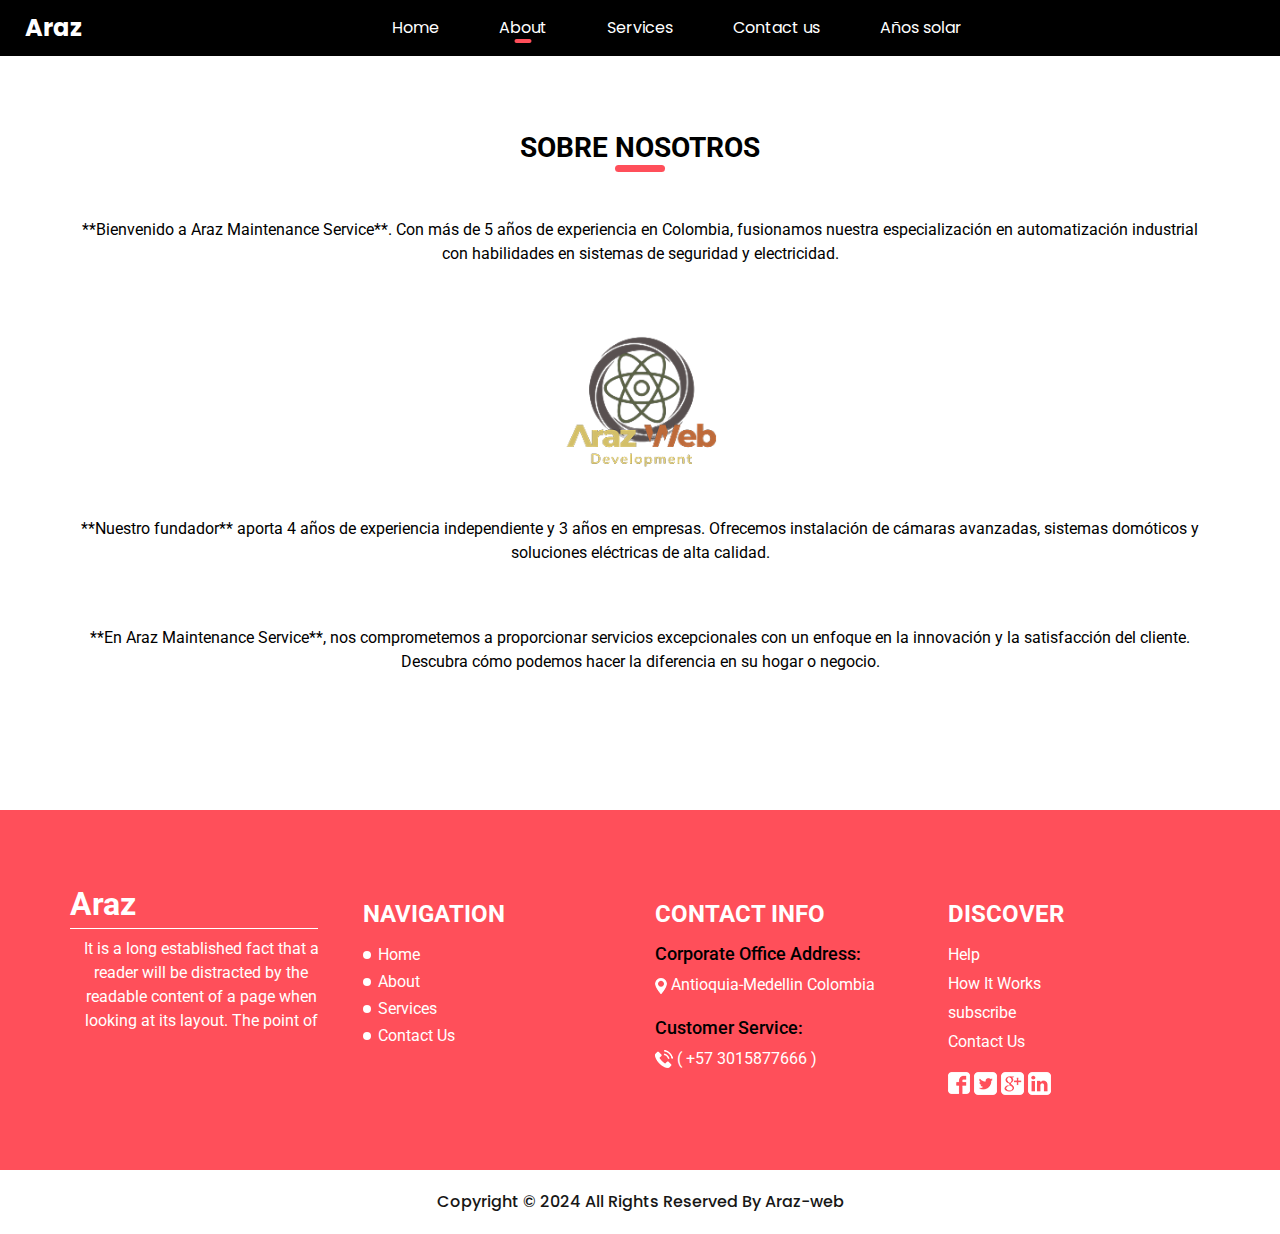
<file: about.html>
<!DOCTYPE html>
<html>

<head>
  <!-- Basic -->
  <meta charset="utf-8" />
  <meta http-equiv="X-UA-Compatible" content="IE=edge" />
  <!-- Mobile Metas -->
  <meta name="viewport" content="width=device-width, initial-scale=1, shrink-to-fit=no" />
  <!-- Site Metas -->
  <meta name="keywords" content="" />
  <meta name="description" content="" />
  <meta name="author" content="" />

  <title>Araz</title>

  <!-- slider stylesheet -->
  <link rel="stylesheet" type="text/css"
    href="https://cdnjs.cloudflare.com/ajax/libs/OwlCarousel2/2.1.3/assets/owl.carousel.min.css" />

  <!-- bootstrap core css -->
  <link rel="stylesheet" type="text/css" href="css/bootstrap.css" />

  <!-- fonts style -->
  <link href="https://fonts.googleapis.com/css?family=Poppins:400,700|Roboto:400,700&display=swap" rel="stylesheet">
  <!-- Custom styles for this template -->
  <link href="css/style.css" rel="stylesheet" />
  <!-- responsive style -->
  <link href="css/responsive.css" rel="stylesheet" />
</head>

<body>
  <div class="hero_area">
    <!-- header section strats -->
    <header class="header_section">
      <div class="container-fluid">
        <nav class="navbar navbar-expand-lg custom_nav-container ">
          <a class="navbar-brand" href="index.html">
            <span>
              Araz
            </span>
          </a>
          <button class="navbar-toggler ml-auto" type="button" data-toggle="collapse"
            data-target="#navbarSupportedContent" aria-controls="navbarSupportedContent" aria-expanded="false"
            aria-label="Toggle navigation">
            <span class="navbar-toggler-icon"></span>
          </button>

          <div class="collapse navbar-collapse" id="navbarSupportedContent">
            <div class="d-flex mx-auto flex-column flex-lg-row align-items-center">
              <ul class="navbar-nav  ">
                <li class="nav-item ">
                  <a class="nav-link" href="index.html">Home <span class="sr-only">(current)</span></a>
                </li>
                <li class="nav-item active">
                  <a class="nav-link" href="about.html"> About </a>
                </li>
                <li class="nav-item">
                  <a class="nav-link" href="service.html"> Services </a>
                </li>
                <li class="nav-item">
                  <a class="nav-link" href="contact.html">Contact us</a>
                </li>
                  <li class="nav-item">
                    <a class="nav-link" href="ert.html">Años solar</a>
                  </li>
              </ul>
            </div>
          </div>
        </nav>
      </div>
    </header>
    <!-- end header section -->
  </div>

  <!-- about section -->
<section class="about_section layout_padding">
  <div class="container">
    <div class="custom_heading-container">
      <h3>
        SOBRE NOSOTROS
      </h3>
    </div>
    <p class="layout_padding2-top">
      **Bienvenido a Araz Maintenance Service**. Con más de 5 años de experiencia en Colombia, fusionamos nuestra
      especialización en automatización industrial con habilidades en sistemas de seguridad y electricidad.
    </p>
    <div class="img-box layout_padding2">
      <img src="images/logo-Araz.png" alt="Imagen sobre la empresa">
    </div>
    <p class="layout_padding2-bottom">
      **Nuestro fundador** aporta 4 años de experiencia independiente y 3 años en empresas. Ofrecemos instalación de
      cámaras avanzadas, sistemas domóticos y soluciones eléctricas de alta calidad.
    </p>
    <p class="layout_padding2-bottom">
      **En Araz Maintenance Service**, nos comprometemos a proporcionar servicios excepcionales con un enfoque en la
      innovación y la satisfacción del cliente. Descubra cómo podemos hacer la diferencia en su hogar o negocio.
    </p>
  </div>
</section>

  <!-- end about section -->


  <!-- info section -->
  <section class="info_section layout_padding">
    <div class="container">
      <div class="row">
        <div class="col-md-3">
          <div class="info-logo">
            <h2>
              Araz
            </h2>
            <p>
              It is a long established fact that a reader will be distracted by the readable content of a page when
              looking at its layout. The point of
            </p>
          </div>
        </div>
        <div class="col-md-3">
          <div class="info-nav">
            <h4>
              Navigation
            </h4>
            <ul>
              <li>
                <a href="index.html">
                  Home
                </a>
              </li>
              <li>
                <a href="about.html">
                  About
                </a>
              </li>
              <li>
                <a href="service.html">
                  Services
                </a>
              </li>
              <li>
                <a href="contact.html">
                  Contact Us
                </a>
              </li>
            </ul>
          </div>
        </div>
        <div class="col-md-3">
          <div class="info-contact">
            <h4>
              Contact Info
            </h4>
            <div class="location">
              <h6>
                Corporate Office Address:
              </h6>
              <a href="">
                <img src="images/location.png" alt="">
                <span>
                  Antioquia-Medellin Colombia
                </span>
              </a>
            </div>
            <div class="call">
              <h6>
                Customer Service:
              </h6>
              <a href="">
                <img src="images/telephone.png" alt="">
                <span>
                  ( +57 3015877666 )
                </span>
              </a>
            </div>
          </div>
        </div>
        <div class="col-md-3">
          <div class="discover">
            <h4>
              Discover
            </h4>
            <ul>
              <li>
                <a href="">
                  Help
                </a>
              </li>
              <li>
                <a href="">
                  How It Works

                </a>
              </li>
              <li>
                <a href="">
                  subscribe
                </a>
              </li>
              <li>
                <a href="contact.html">
                  Contact Us
                </a>
              </li>
            </ul>
            <div class="social-box">
              <a href="">
                <img src="images/facebook.png" alt="">
              </a>
              <a href="">
                <img src="images/twitter.png" alt="">
              </a>
              <a href="">
                <img src="images/google-plus.png" alt="">
              </a>
              <a href="">
                <img src="images/linkedin.png" alt="">
              </a>
            </div>
          </div>
        </div>
      </div>
    </div>
  </section>

  <!-- end info_section -->

  <!-- footer section -->
  <section class="container-fluid footer_section">
    <p>
      Copyright &copy; 2024 All Rights Reserved By
      <a href="https://html.design/">Araz-web</a>
    </p>
  </section>
  <!-- footer section -->

  <script type="text/javascript" src="js/jquery-3.4.1.min.js"></script>
  <script type="text/javascript" src="js/bootstrap.js"></script>
</body>

</html>
</file>
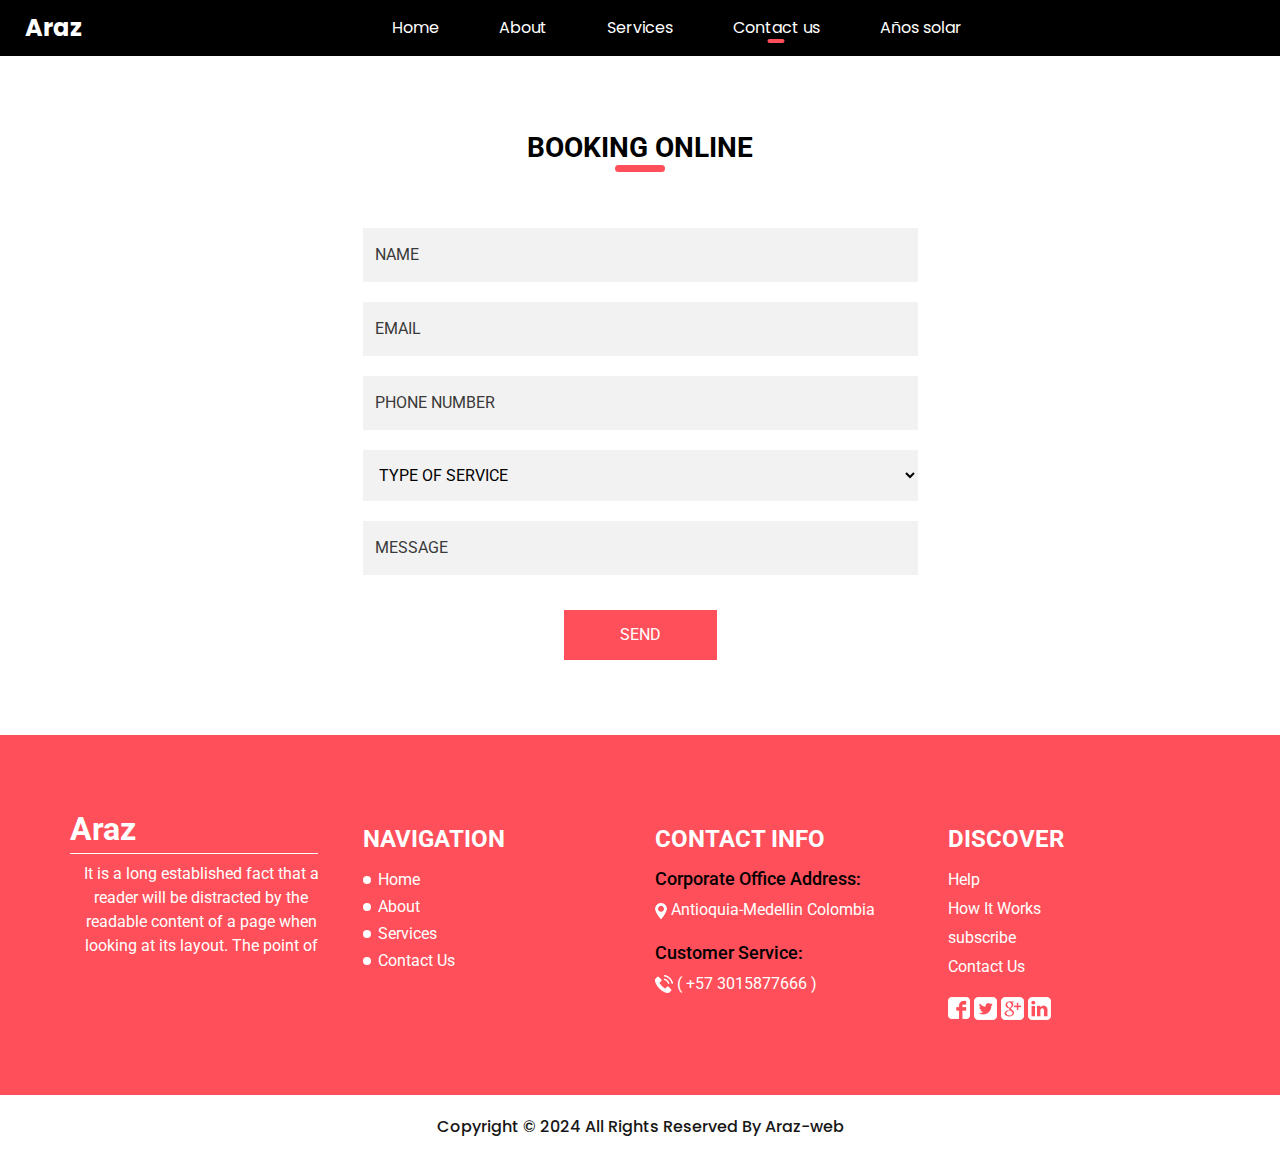
<file: contact.html>
<!DOCTYPE html>
<html>

<head>
  <!-- Basic -->
  <meta charset="utf-8" />
  <meta http-equiv="X-UA-Compatible" content="IE=edge" />
  <!-- Mobile Metas -->
  <meta name="viewport" content="width=device-width, initial-scale=1, shrink-to-fit=no" />
  <!-- Site Metas -->
  <meta name="keywords" content="" />
  <meta name="description" content="" />
  <meta name="author" content="" />

  <title>Araz</title>

  <!-- slider stylesheet -->
  <link rel="stylesheet" type="text/css"
    href="https://cdnjs.cloudflare.com/ajax/libs/OwlCarousel2/2.1.3/assets/owl.carousel.min.css" />

  <!-- bootstrap core css -->
  <link rel="stylesheet" type="text/css" href="css/bootstrap.css" />

  <!-- fonts style -->
  <link href="https://fonts.googleapis.com/css?family=Poppins:400,700|Roboto:400,700&display=swap" rel="stylesheet">
  <!-- Custom styles for this template -->
  <link href="css/style.css" rel="stylesheet" />
  <!-- responsive style -->
  <link href="css/responsive.css" rel="stylesheet" />
</head>

<body>
  <div class="hero_area">
    <!-- header section strats -->
    <header class="header_section">
      <div class="container-fluid">
        <nav class="navbar navbar-expand-lg custom_nav-container ">
          <a class="navbar-brand" href="index.html">
            <span>
              Araz
            </span>
          </a>
          <button class="navbar-toggler ml-auto" type="button" data-toggle="collapse"
            data-target="#navbarSupportedContent" aria-controls="navbarSupportedContent" aria-expanded="false"
            aria-label="Toggle navigation">
            <span class="navbar-toggler-icon"></span>
          </button>

          <div class="collapse navbar-collapse" id="navbarSupportedContent">
            <div class="d-flex mx-auto flex-column flex-lg-row align-items-center">
              <ul class="navbar-nav  ">
                <li class="nav-item ">
                  <a class="nav-link" href="index.html">Home <span class="sr-only">(current)</span></a>
                </li>
                <li class="nav-item">
                  <a class="nav-link" href="about.html"> About </a>
                </li>
                <li class="nav-item">
                  <a class="nav-link" href="service.html"> Services </a>
                </li>
                <li class="nav-item active">
                  <a class="nav-link" href="contact.html">Contact us</a>
                </li>
                  <li class="nav-item">
                    <a class="nav-link" href="ert.html">Años solar</a>
                  </li>
              </ul>
            </div>
          </div>
        </nav>
      </div>
    </header>
    <!-- end header section -->
  </div>

  <!-- contact section -->

  <section class="contact_section layout_padding">
    <div class="custom_heading-container">
      <h3 class=" ">
        Booking Online
      </h3>
    </div>
    <div class="container layout_padding2-top">
      <div class="row">
        <div class="col-md-6 mx-auto">
          <form action="">
            <div>
              <input type="text" placeholder="NAME">
            </div>
            <div>
              <input type="email" placeholder="EMAIL">
            </div>
            <div>
              <input type="text" placeholder="PHONE NUMBER">
            </div>
            <div>
              <select name="" id="">
                <option value="" disabled selected>TYPE OF SERVICE</option>
                <option value="">Service 1</option>
                <option value="">Service 2</option>
                <option value="">Service 3</option>
              </select>
            </div>
            <div>
              <input type="text" class="message-box" placeholder="MESSAGE">
            </div>
            <div class="d-flex justify-content-center ">
              <button>
                SEND
              </button>
            </div>
          </form>
        </div>
      </div>

    </div>
  </section>

  <!-- end contact section -->

  <!-- info section -->
  <section class="info_section layout_padding">
    <div class="container">
      <div class="row">
        <div class="col-md-3">
          <div class="info-logo">
            <h2>
              Araz
            </h2>
            <p>
              It is a long established fact that a reader will be distracted by the readable content of a page when
              looking at its layout. The point of
            </p>
          </div>
        </div>
        <div class="col-md-3">
          <div class="info-nav">
            <h4>
              Navigation
            </h4>
            <ul>
              <li>
                <a href="index.html">
                  Home
                </a>
              </li>
              <li>
                <a href="about.html">
                  About
                </a>
              </li>
              <li>
                <a href="service.html">
                  Services
                </a>
              </li>
              <li>
                <a href="contact.html">
                  Contact Us
                </a>
              </li>
            </ul>
          </div>
        </div>
        <div class="col-md-3">
          <div class="info-contact">
            <h4>
              Contact Info
            </h4>
            <div class="location">
              <h6>
                Corporate Office Address:
              </h6>
              <a href="">
                <img src="images/location.png" alt="">
                <span>
                  Antioquia-Medellin Colombia
                </span>
              </a>
            </div>
            <div class="call">
              <h6>
                Customer Service:
              </h6>
              <a href="">
                <img src="images/telephone.png" alt="">
                <span>
                  ( +57 3015877666 )
                </span>
              </a>
            </div>
          </div>
        </div>
        <div class="col-md-3">
          <div class="discover">
            <h4>
              Discover
            </h4>
            <ul>
              <li>
                <a href="">
                  Help
                </a>
              </li>
              <li>
                <a href="">
                  How It Works

                </a>
              </li>
              <li>
                <a href="">
                  subscribe
                </a>
              </li>
              <li>
                <a href="contact.html">
                  Contact Us
                </a>
              </li>
            </ul>
            <div class="social-box">
              <a href="">
                <img src="images/facebook.png" alt="">
              </a>
              <a href="">
                <img src="images/twitter.png" alt="">
              </a>
              <a href="">
                <img src="images/google-plus.png" alt="">
              </a>
              <a href="">
                <img src="images/linkedin.png" alt="">
              </a>
            </div>
          </div>
        </div>
      </div>
    </div>
  </section>



  <!-- end info_section -->

  <!-- footer section -->
  <section class="container-fluid footer_section">
    <p>
      Copyright &copy; 2024 All Rights Reserved By
      <a href="https://html.design/">Araz-web</a>
    </p>
  </section>
  <!-- footer section -->

  <script type="text/javascript" src="js/jquery-3.4.1.min.js"></script>
  <script type="text/javascript" src="js/bootstrap.js"></script>
</body>

</html>
</file>
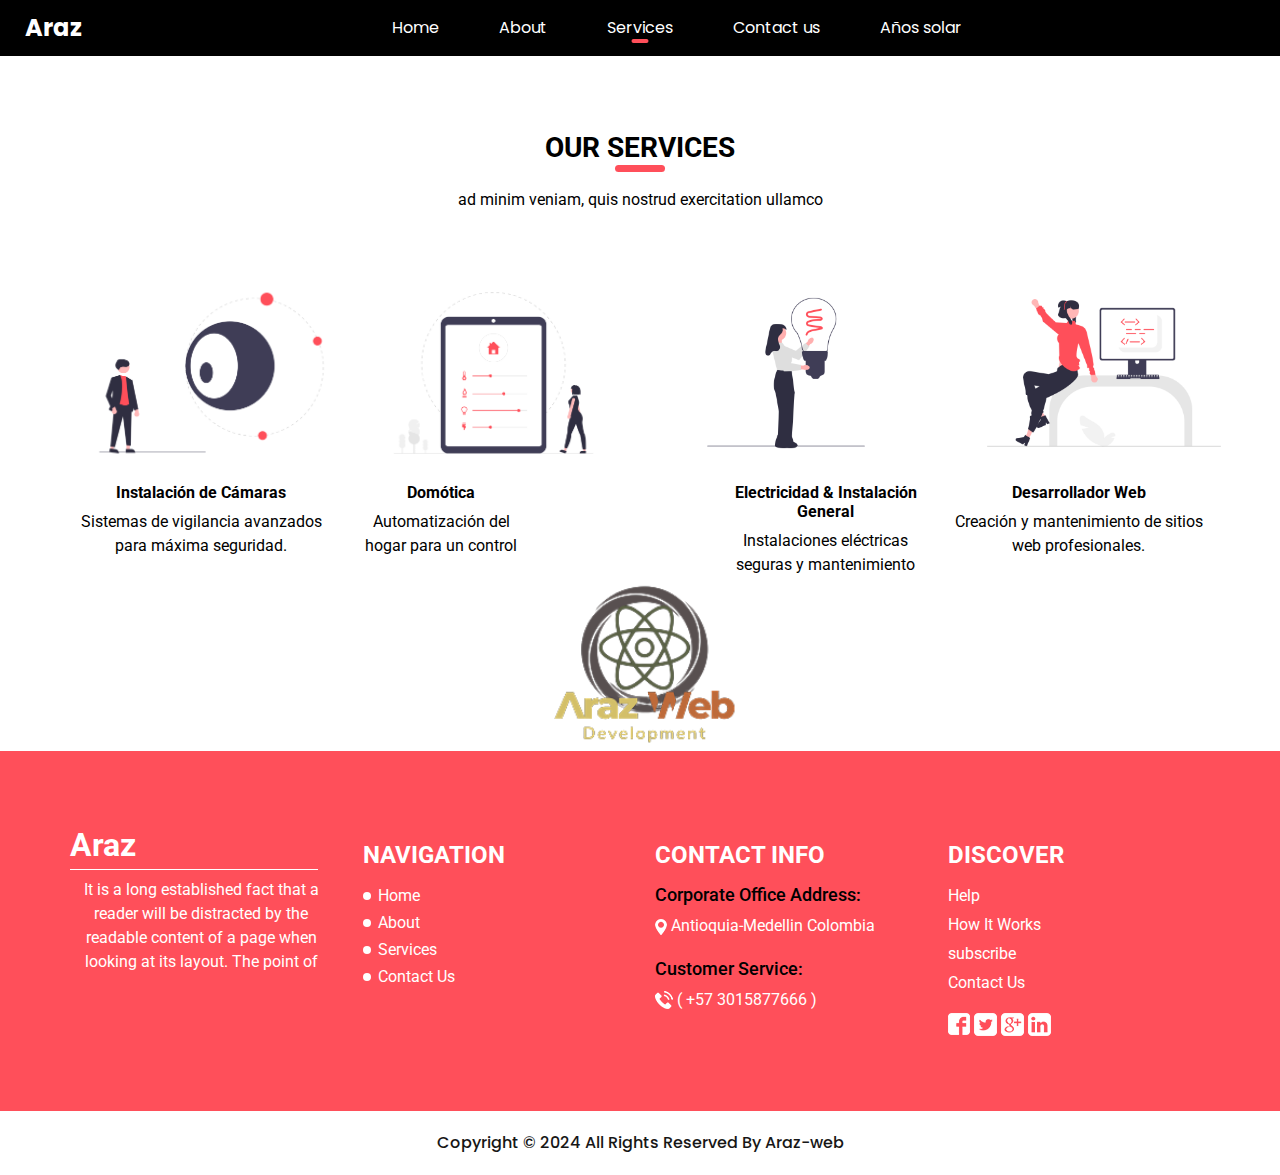
<file: service.html>
<!DOCTYPE html>
<html>

<head>
  <!-- Basic -->
  <meta charset="utf-8" />
  <meta http-equiv="X-UA-Compatible" content="IE=edge" />
  <!-- Mobile Metas -->
  <meta name="viewport" content="width=device-width, initial-scale=1, shrink-to-fit=no" />
  <!-- Site Metas -->
  <meta name="keywords" content="" />
  <meta name="description" content="" />
  <meta name="author" content="" />

  <title>Araz</title>

  <!-- slider stylesheet -->
  <link rel="stylesheet" type="text/css"
    href="https://cdnjs.cloudflare.com/ajax/libs/OwlCarousel2/2.1.3/assets/owl.carousel.min.css" />

  <!-- bootstrap core css -->
  <link rel="stylesheet" type="text/css" href="css/bootstrap.css" />

  <!-- fonts style -->
  <link href="https://fonts.googleapis.com/css?family=Poppins:400,700|Roboto:400,700&display=swap" rel="stylesheet">
  <!-- Custom styles for this template -->
  <link href="css/style.css" rel="stylesheet" />
  <!-- responsive style -->
  <link href="css/responsive.css" rel="stylesheet" />
</head>

<body>
  <div class="hero_area">
    <!-- header section strats -->
    <header class="header_section">
      <div class="container-fluid">
        <nav class="navbar navbar-expand-lg custom_nav-container ">
          <a class="navbar-brand" href="index.html">
            <span>
              Araz
            </span>
          </a>
          <button class="navbar-toggler ml-auto" type="button" data-toggle="collapse"
            data-target="#navbarSupportedContent" aria-controls="navbarSupportedContent" aria-expanded="false"
            aria-label="Toggle navigation">
            <span class="navbar-toggler-icon"></span>
          </button>

          <div class="collapse navbar-collapse" id="navbarSupportedContent">
            <div class="d-flex mx-auto flex-column flex-lg-row align-items-center">
              <ul class="navbar-nav  ">
                <li class="nav-item ">
                  <a class="nav-link" href="index.html">Home <span class="sr-only">(current)</span></a>
                </li>
                <li class="nav-item">
                  <a class="nav-link" href="about.html"> About </a>
                </li>
                <li class="nav-item active">
                  <a class="nav-link" href="service.html"> Services </a>
                </li>
                <li class="nav-item">
                  <a class="nav-link" href="contact.html">Contact us</a>
                </li>
                  <li class="nav-item">
                    <a class="nav-link" href="ert.html">Años solar</a>
                  </li>
              </ul>
            </div>
          </div>
        </nav>
      </div>
    </header>
    <!-- end header section -->
  </div>

  <!-- service section -->

  <section class="service_section layout_padding">
    <div class="container">
      <div class="custom_heading-container">
        <h3 class=" ">
          OUR SERVICES
        </h3>
      </div>
      <p class="">
        ad minim veniam, quis nostrud exercitation ullamco
      </p>
      <div class="service_container ">
        <div class="row">
          <div class="col-md-3">
            <div class="box b-1">
              <div class="img-box">
                <img src="images/s-1.png" alt="">
              </div>
              <div class="detail-box">
                <h6>
                  Instalación de Cámaras
                </h6>
                <p>
                  Sistemas de vigilancia avanzados para máxima seguridad.
                </p>
              </div>
            </div>
          </div>
          <div class="col-md-3">
            <div class="box b-2">
              <div class="img-box">
                <img src="images/s-2.png" alt="">
              </div>
              <div class="detail-box">
                <h6>
                  Domótica
                </h6>
                <p>
                  Automatización del hogar para un control total.
                </p>
              </div>
            </div>
          </div>
          <div class="col-md-3">
            <div class="box b-3">
              <div class="img-box">
                <img src="images//s-3.png" alt="">
              </div>
              <div class="detail-box">
                <h6>
                  Electricidad & Instalación General
                </h6>
                <p>
                  Instalaciones eléctricas seguras y mantenimiento integral para todas sus necesidades de instalación.
                </p>
              </div>
            </div>
          </div>
          <div class="col-md-3">
            <div class="box b-4">
              <div class="img-box">
                <img src="images/s-4.png" alt="">
              </div>
              <div class="detail-box">
                <h6>
                  Desarrollador Web
                </h6>
                <p>
                  Creación y mantenimiento de sitios web profesionales.
                </p>
              </div>
            </div>
          </div>
        </div>
      </div>
    </div>
  </section>

  <!-- end service section -->

  <!-- info section -->
  <section class="info_section layout_padding">
    <div class="container">
      <div class="row">
        <div class="col-md-3">
          <div class="info-logo">
            <h2>
              Araz
            </h2>
            <p>
              It is a long established fact that a reader will be distracted by the readable content of a page when
              looking at its layout. The point of
            </p>
          </div>
        </div>
        <div class="col-md-3">
          <div class="info-nav">
            <h4>
              Navigation
            </h4>
            <ul>
              <li>
                <a href="index.html">
                  Home
                </a>
              </li>
              <li>
                <a href="about.html">
                  About
                </a>
              </li>
              <li>
                <a href="service.html">
                  Services
                </a>
              </li>
              <li>
                <a href="contact.html">
                  Contact Us
                </a>
              </li>
            </ul>
          </div>
        </div>
        <div class="col-md-3">
          <div class="info-contact">
            <h4>
              Contact Info
            </h4>
            <div class="location">
              <h6>
                Corporate Office Address:
              </h6>
              <a href="">
                <img src="images/location.png" alt="">
                <span>
                  Antioquia-Medellin Colombia
                </span>
              </a>
            </div>
            <div class="call">
              <h6>
                Customer Service:
              </h6>
              <a href="">
                <img src="images/telephone.png" alt="">
                <span>
                  ( +57 3015877666 )
                </span>
              </a>
            </div>
          </div>
        </div>
        <div class="col-md-3">
          <div class="discover">
            <h4>
              Discover
            </h4>
            <ul>
              <li>
                <a href="">
                  Help
                </a>
              </li>
              <li>
                <a href="">
                  How It Works

                </a>
              </li>
              <li>
                <a href="">
                  subscribe
                </a>
              </li>
              <li>
                <a href="contact.html">
                  Contact Us
                </a>
              </li>
            </ul>
            <div class="social-box">
              <a href="">
                <img src="images/facebook.png" alt="">
              </a>
              <a href="">
                <img src="images/twitter.png" alt="">
              </a>
              <a href="">
                <img src="images/google-plus.png" alt="">
              </a>
              <a href="">
                <img src="images/linkedin.png" alt="">
              </a>
            </div>
          </div>
        </div>
      </div>
    </div>
  </section>



  <!-- end info_section -->

  <!-- footer section -->
  <section class="container-fluid footer_section">
    <p>
      Copyright &copy; 2024 All Rights Reserved By
      <a href="https://html.design/">Araz-web</a>
    </p>
  </section>
  <!-- footer section -->

  <script type="text/javascript" src="js/jquery-3.4.1.min.js"></script>
  <script type="text/javascript" src="js/bootstrap.js"></script>
</body>

</html>
</file>
<file: css/style.css>
body {
  font-family: 'Roboto', sans-serif;
  color: #000000;
  background-color: #ffffff;
}

.layout_padding {
  padding: 75px 0;
}

.layout_padding2 {
  padding: 45px 0;
}

.layout_padding2-top {
  padding-top: 45px;
}

.layout_padding2-bottom {
  padding-bottom: 45px;
}

.layout_padding-top {
  padding-top: 75px;
}

.layout_padding-bottom {
  padding-bottom: 75px;
}

.custom_heading-container {
  display: -webkit-box;
  display: -ms-flexbox;
  display: flex;
  -webkit-box-pack: center;
      -ms-flex-pack: center;
          justify-content: center;
}

.custom_heading-container h3 {
  text-transform: uppercase;
  font-weight: bold;
  color: #000000;
  position: relative;
}

.custom_heading-container h3::before {
  content: "";
  position: absolute;
  bottom: -7px;
  left: 50%;
  width: 50px;
  height: 7px;
  -webkit-transform: translateX(-50%);
          transform: translateX(-50%);
  background-color: #ff4f5a;
  border-radius: 15px;
}

.btn-box {
  display: -webkit-box;
  display: -ms-flexbox;
  display: flex;
  -webkit-box-align: center;
      -ms-flex-align: center;
          align-items: center;
  -webkit-box-pack: center;
      -ms-flex-pack: center;
          justify-content: center;
  font-family: "Poppins", sans-serif;
}

.btn-box a {
  color: #1d1d1d;
  margin-right: 15px;
  font-size: 18px;
}

.btn-box hr {
  width: 75px;
  height: 1.2px;
  border: none;
  background-color: #464646;
  margin: 0;
}

/*header section*/
.sub_page .hero_area {
  height: auto;
}

.hero_area.sub_pages {
  height: auto;
}

.header_section {
  background-color: #000000;
  font-family: "Poppins", sans-serif;
}

.header_section .container-fluid {
  padding-right: 25px;
  padding-left: 25px;
}

.header_section .nav_container {
  margin: 0 auto;
}

.custom_nav-container .navbar-nav .nav-item .nav-link {
  padding: 10px 30px;
  color: #ffffff;
  text-align: center;
  position: relative;
}

.custom_nav-container .navbar-nav .nav-item .nav-link::before {
  content: "";
  display: none;
  position: absolute;
  bottom: 7px;
  left: 50%;
  width: 17px;
  height: 4px;
  -webkit-transform: translateX(-50%);
          transform: translateX(-50%);
  background-color: #ff4f5a;
  border-radius: 5px;
}

.custom_nav-container .navbar-nav .nav-item .nav-link:hover::before {
  display: block;
}

.custom_nav-container .navbar-nav .nav-item.active a::before {
  display: block;
}

a,
a:hover,
a:focus {
  text-decoration: none;
}

a:hover,
a:focus {
  color: initial;
}

.btn,
.btn:focus {
  outline: none !important;
  -webkit-box-shadow: none;
          box-shadow: none;
}



.navbar-brand {
  display: -webkit-box;
  display: -ms-flexbox;
  display: flex;
  -webkit-box-align: center;
      -ms-flex-align: center;
          align-items: center;
}

.navbar-brand img {
  width: 45px;
  margin-right: 5px;
}

.navbar-brand span {
  font-weight: bold;
  font-size: 24px;
  color: #ffffff;
}

.custom_nav-container {
  z-index: 99999;
  padding: 5px 0;
}

.custom_nav-container .navbar-toggler {
  outline: none;
}

.custom_nav-container .navbar-toggler .navbar-toggler-icon {
  background-image: url(../images/menu.png);
  background-size: 42px;
}

/*end header section*/
/* slider section */
.slider_section .row {
  -webkit-box-align: center;
      -ms-flex-align: center;
          align-items: center;
}

.slider_section .img-box img {
  width: 100%;
}

.slider_section .detail-box h1 {
  font-weight: bold;
  font-size: 4rem;
  color: #1a2e35;

}

.slider_section .detail-box h1 span {
  color: #ff4f5a;
}

.slider_section .slider_nav-box {
  display: -webkit-box;
  display: -ms-flexbox;
  display: flex;
  -webkit-box-pack: justify;
      -ms-flex-pack: justify;
          justify-content: space-between;
  -webkit-box-align: center;
      -ms-flex-align: center;
          align-items: center;
}

.slider_section .slider_nav-box .custom_carousel-control {
  display: -webkit-box;
  display: -ms-flexbox;
  display: flex;
}

.slider_section .carousel-control-prev,
.slider_section .carousel-control-next {
  position: unset;
  width: 50px;
  height: 50px;
  opacity: 1;
  background-repeat: no-repeat;
  background-size: 20px;
  background-position: center;
}

.slider_section .carousel-control-prev {
  left: 2%;
  background-image: url(../images/left-arrow-black.png);
}

.slider_section .carousel-control-prev:hover {
  background-image: url(../images/left-arrow.png);
}

.slider_section .carousel-control-next {
  right: 2%;
  background-image: url(../images/right-arrow-black.png);
}

.slider_section .carousel-control-next:hover {
  background-image: url(../images/right-arrow.png);
}

/* end slider section */
.bg {
  background-image: url(../images/bg.jpg);
  background-size: cover;
}

.about_section {
  text-align: center;
}

.about_section .img-box img {
  width: 170px;
}

.service_section {
  text-align: center;
  position: relative;
}

.service_section .custom_heading-container {
  margin-bottom: 15px;
}

.service_section .service_container {
  padding: 45px 0 75px 0;
}

.service_section .box.b-2 .detail-box {
  width: 60%;
  text-align: right;
  overflow: hidden;
}

.service_section .box.b-2 .detail-box p {
  height: 52px;
  overflow: hidden;
}

.service_section .box.b-2 .detail-box a {
  min-width: 100px;
}

.service_section .box.b-3 .detail-box {
  width: 70%;
  margin-left: auto;
  overflow: hidden;
  text-align: left;
}

.service_section .box.b-3 .detail-box p {
  height: 52px;
  overflow: hidden;
}

.service_section .box.b-3 .detail-box a {
  min-width: 100px;
}

.service_section .img-box img {
  height: 200px;
}

.service_section .detail-box {
  height: 118px;
  margin-top: 10px;
}

.service_section .detail-box h6 {
  font-weight: bold;
  text-align: center;
}

.service_section .detail-box .btn-box a {
  color: #ff4f5a;
}

.service_section .detail-box .btn-box hr {
  background-color: #ff4f5a;
}

.service_section::before {
  content: "";
  width: 200px;
  height: 175px;
  position: absolute;
  bottom: 2px;
  left: 50%;
  -webkit-transform: translateX(-50%);
          transform: translateX(-50%);
  background-size: cover;
  background-image: url(../images/logo-Araz.png);
}

.work_section {
  background-color: #ff4f5a;
}

.work_section .custom_heading-container h3 {
  color: #ffffff;
}

.work_section .custom_heading-container h3::before {
  background-color: #ffffff;
}

.work_section .work_container {
  display: -webkit-box;
  display: -ms-flexbox;
  display: flex;
  -webkit-box-pack: center;
      -ms-flex-pack: center;
          justify-content: center;
  text-align: center;
  -ms-flex-wrap: wrap;
      flex-wrap: wrap;
  padding: 45px 0;
}

.work_section .work_container .box {
  width: 275px;
  height: 275px;
  display: -webkit-box;
  display: -ms-flexbox;
  display: flex;
  -webkit-box-orient: vertical;
  -webkit-box-direction: normal;
      -ms-flex-direction: column;
          flex-direction: column;
  -webkit-box-align: center;
      -ms-flex-align: center;
          align-items: center;
  padding: 35px 0 20px 0;
  background-color: #ffffff;
  border-radius: 5px;
  margin: 45px 10px;
  -webkit-box-shadow: 0 0 8px 0px rgba(0, 0, 0, 0.1);
          box-shadow: 0 0 8px 0px rgba(0, 0, 0, 0.1);
}

.work_section .work_container .box .img-box {
  width: 150px;
}

.work_section .work_container .box .img-box img {
  width: 100%;
}

.work_section .work_container .box .name {
  margin-top: 10px;
}

.work_section .work_container .box.b-1, .work_section .work_container .box.b-3 {
  -webkit-animation: odd-box-animate 2s infinite;
          animation: odd-box-animate 2s infinite;
}

.work_section .work_container .box.b-2, .work_section .work_container .box.b-4 {
  -webkit-animation: even-box-animate 2s infinite;
          animation: even-box-animate 2s infinite;
}

@-webkit-keyframes odd-box-animate {
  0% {
    -webkit-transform: translateY(45px);
            transform: translateY(45px);
  }
  50% {
    -webkit-transform: translateY(-45px);
            transform: translateY(-45px);
  }
  100% {
    -webkit-transform: translateY(45px);
            transform: translateY(45px);
  }
}

@keyframes odd-box-animate {
  0% {
    -webkit-transform: translateY(45px);
            transform: translateY(45px);
  }
  50% {
    -webkit-transform: translateY(-45px);
            transform: translateY(-45px);
  }
  100% {
    -webkit-transform: translateY(45px);
            transform: translateY(45px);
  }
}

@-webkit-keyframes even-box-animate {
  0% {
    -webkit-transform: translateY(-45px);
            transform: translateY(-45px);
  }
  50% {
    -webkit-transform: translateY(45px);
            transform: translateY(45px);
  }
  100% {
    -webkit-transform: translateY(-45px);
            transform: translateY(-45px);
  }
}

@keyframes even-box-animate {
  0% {
    -webkit-transform: translateY(-45px);
            transform: translateY(-45px);
  }
  50% {
    -webkit-transform: translateY(45px);
            transform: translateY(45px);
  }
  100% {
    -webkit-transform: translateY(-45px);
            transform: translateY(-45px);
  }
}

.work_section .btn-box a {
  color: #ffffff;
}

.work_section .btn-box hr {
  background-color: #ffffff;
}

.contact_section input,
.contact_section select {
  width: 100%;
  border: 0;
  padding: 15px 12px;
  background-color: #f2f2f2;
  outline: none;
  margin: 10px 0;
}

.contact_section input::-webkit-input-placeholder,
.contact_section select::-webkit-input-placeholder {
  color: #3a3a3a;
}

.contact_section input:-ms-input-placeholder,
.contact_section select:-ms-input-placeholder {
  color: #3a3a3a;
}

.contact_section input::-ms-input-placeholder,
.contact_section select::-ms-input-placeholder {
  color: #3a3a3a;
}

.contact_section input::placeholder,
.contact_section select::placeholder {
  color: #3a3a3a;
}

.contact_section button {
  background-color: #ff4f5a;
  padding: 12px 55px;
  outline: none;
  border: none;
  border: 1px solid #ff4f5a;
  color: #fff;
  margin-top: 25px;
}

.contact_section button:hover {
  color: #ff4f5a;
  background-color: transparent;
}

.client_section .client_container {
  display: -webkit-box;
  display: -ms-flexbox;
  display: flex;
  -webkit-box-orient: vertical;
  -webkit-box-direction: normal;
      -ms-flex-direction: column;
          flex-direction: column;
  -webkit-box-align: center;
      -ms-flex-align: center;
          align-items: center;
  width: 600px;
  border: 1px solid #cccccc;
  padding: 45px 35px 35px 25px;
  background-color: #ffffff;
  margin: 0 auto;
}

.client_section .client_container .detail-box p {
  text-align: center;
}

.client_section .client_container .client_id {
  display: -webkit-box;
  display: -ms-flexbox;
  display: flex;
  -webkit-box-align: center;
      -ms-flex-align: center;
          align-items: center;
  margin-top: 25px;
}

.client_section .client_container .client_id .img-box {
  width: 75px;
  margin-right: 10px;
}

.client_section .client_container .client_id .img-box img {
  width: 100%;
}

.client_section .client_container .client_id .name h5 {
  text-transform: uppercase;
}

.client_section .client_container .client_id .name h6 {
  color: #ff4f5a;
}

.info_section {
  background-color: #ff4f5a;
  color: #ffffff;
}

.info_section a {
  color: #ffffff;
}

.info_section h4 {
  text-transform: uppercase;
  margin-top: 15px;
  margin-bottom: 15px;
  font-weight: bold;
}

.info_section .info-logo h2 {
  font-weight: bold;
  font-size: 2rem;
  border-bottom: 1px solid #ffffff;
  padding-bottom: 5px;
  margin-right: 15px;
}

.info_section .info-nav ul {
  padding-left: 15px;
}

.info_section .info-nav ul li {
  list-style-type: none;
  position: relative;
  margin: 3px 0;
}

.info_section .info-nav ul li::before {
  content: "";
  width: 8px;
  height: 8px;
  background-color: #ffffff;
  position: absolute;
  top: 50%;
  left: -15px;
  -webkit-transform: translateY(-50%);
          transform: translateY(-50%);
  border-radius: 100%;
}

.info_section .info-contact h6 {
  color: #000000;
  font-size: 18px;
}

.info_section .info-contact .call {
  margin-top: 20px;
}

.info_section .discover ul {
  padding: 0;
}

.info_section .discover ul li {
  list-style-type: none;
  margin: 5px 0;
}

/* footer section*/
.footer_section {
  background-color: #ffffff;
  padding: 20px;
  font-family: "Poppins", sans-serif;
  font-weight: 500;
}

.footer_section p {
  color: #171717;
  margin: 0;
  text-align: center;
}

.footer_section a {
  color: #171717;
}

/* end footer section*/
/*# sourceMappingURL=style.css.map */
</file>
<file: css/responsive.css>
@media (max-width: 1120px) {}

@media (max-width: 992px) {

    .service_section::before {
        bottom: 45px;
    }

    .service_section .service_container {
        padding: 45px 0 125px 0;
    }



    .service_section .box.b-2 .detail-box {
        width: auto;
    }

    .service_section .box.b-3 .detail-box {
        width: auto;
    }


}

@media (max-width: 768px) {
    .slider_section .detail-box {
        text-align: center;
        margin-top: 25px;
    }

    .info_section .col-md-3 {
        text-align: center;
    }

    .info_section .col-md-3:not(:nth-last-child(1)) {
        margin-bottom: 35px;
    }

    .service_section .box.b-1 .detail-box {
        text-align: left;
    }

    .service_section .box.b-4 .detail-box {
        text-align: right;
    }

    .service_section .box {
        margin: 25px 0;
    }

    .info_section .info-nav ul {
        display: flex;
        flex-direction: column;
        align-items: center;
    }

    .client_section .client_container {
        width: 100%;
    }
}

@media (max-width: 576px) {
    .slider_section .detail-box h1 {
        font-size: 3.5rem;
    }

    .about_section .img-box img {
        width: 100%;
    }

    @keyframes odd-box-animate {
        0% {
            transform: translateY(25px);
        }

        50% {
            transform: translateY(-25px);
        }

        100% {
            transform: translateY(25px);
        }
    }

    @keyframes even-box-animate {
        0% {
            transform: translateY(-25px);
        }

        50% {
            transform: translateY(25px);
        }

        100% {
            transform: translateY(-25px);
        }
    }

    .work_section .work_container .box.b-1,
    .work_section .work_container .box.b-3,
    .work_section .work_container .box.b-2,
    .work_section .work_container .box.b-4 {
        animation-duration: 1.5s;
    }
}

@media (max-width: 480px) {}

@media (max-width: 420px) {
    .slider_section .detail-box h1 {
        font-size: 3rem;
    }

    element {}

    .custom_heading-container h3 {

        text-transform: uppercase;
        font-weight: bold;
        color: #000000;
        position: relative;

    }

    .custom_heading-container h3 {
        font-size: 1.5rem;
    }
}

@media (max-width: 360px) {}

@media (min-width: 1200px) {
    .container {
        max-width: 1170px;
    }
}
</file>
